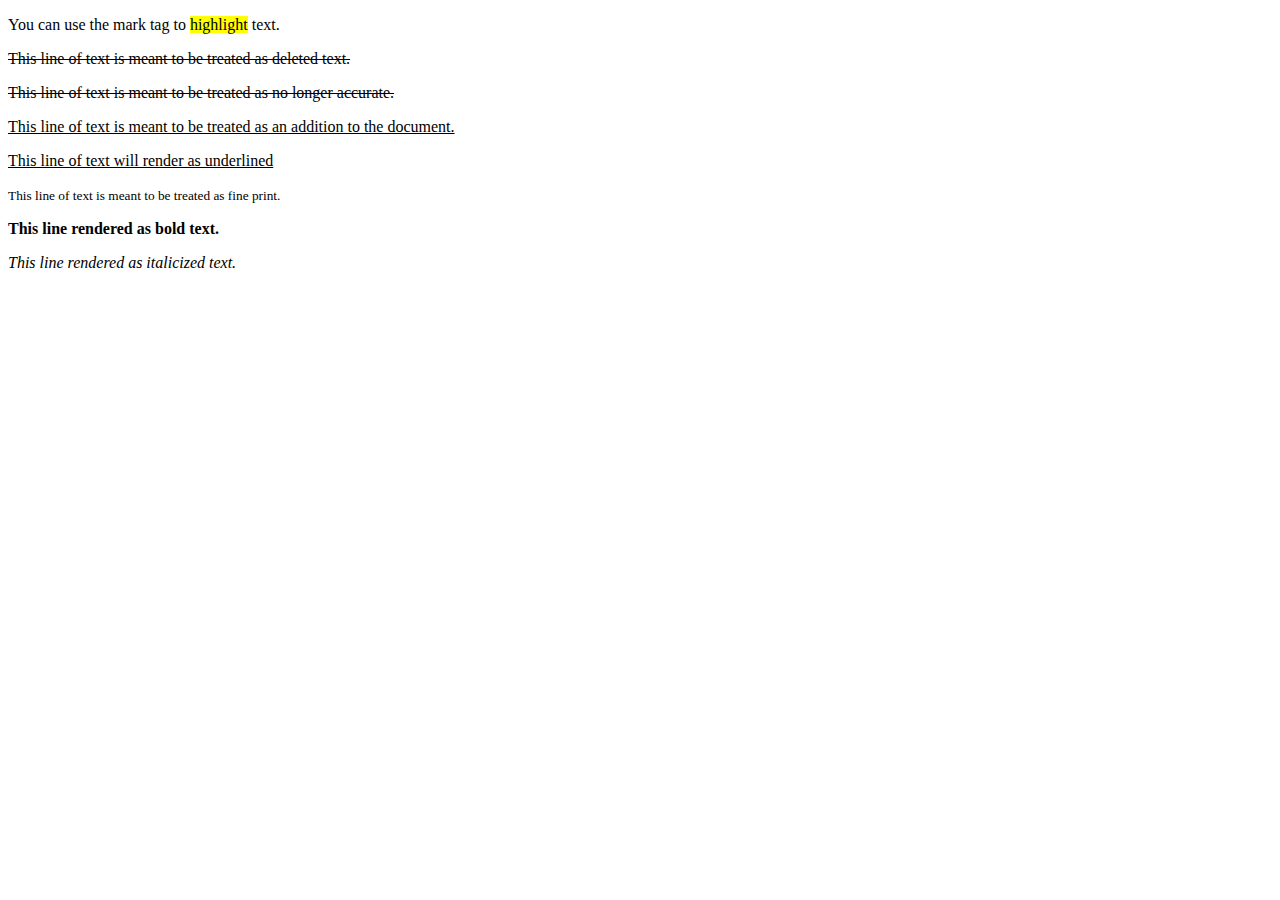
<file: study/text.html>
<!DOCTYPE html>
<html lang="en">
<head>
    <meta charset="UTF-8">
    <meta http-equiv="X-UA-Compatible" content="IE=edge">
    <meta name="viewport" content="width=device-width, initial-scale=1.0">
    <title>Document</title>
    <link href="https://cdn.jsdelivr.net/npm/bootstrap@5.3.0-alpha1/dist/css/bootstrap.min.css" rel="stylesheet" integrity="sha384-GLhlTQ8iRABdZLl6O3oVMWSktQOp6b7In1Zl3/Jr59b6EGGoI1aFkw7cmDA6j6gD" crossorigin="anonymous">
    <script src="https://cdn.jsdelivr.net/npm/bootstrap@5.3.0-alpha1/dist/js/bootstrap.bundle.min.js" integrity="sha384-w76AqPfDkMBDXo30jS1Sgez6pr3x5MlQ1ZAGC+nuZB+EYdgRZgiwxhTBTkF7CXvN" crossorigin="anonymous"></script>

</head>
<body>
    <p>You can use the mark tag to <mark>highlight</mark> text.</p>
<p><del>This line of text is meant to be treated as deleted text.</del></p>
<p><s>This line of text is meant to be treated as no longer accurate.</s></p>
<p><ins>This line of text is meant to be treated as an addition to the document.</ins></p>
<p><u>This line of text will render as underlined</u></p>
<p><small>This line of text is meant to be treated as fine print.</small></p>
<p><strong>This line rendered as bold text.</strong></p>
<p><em>This line rendered as italicized text.</em></p>
</body>
</html>
</file>
